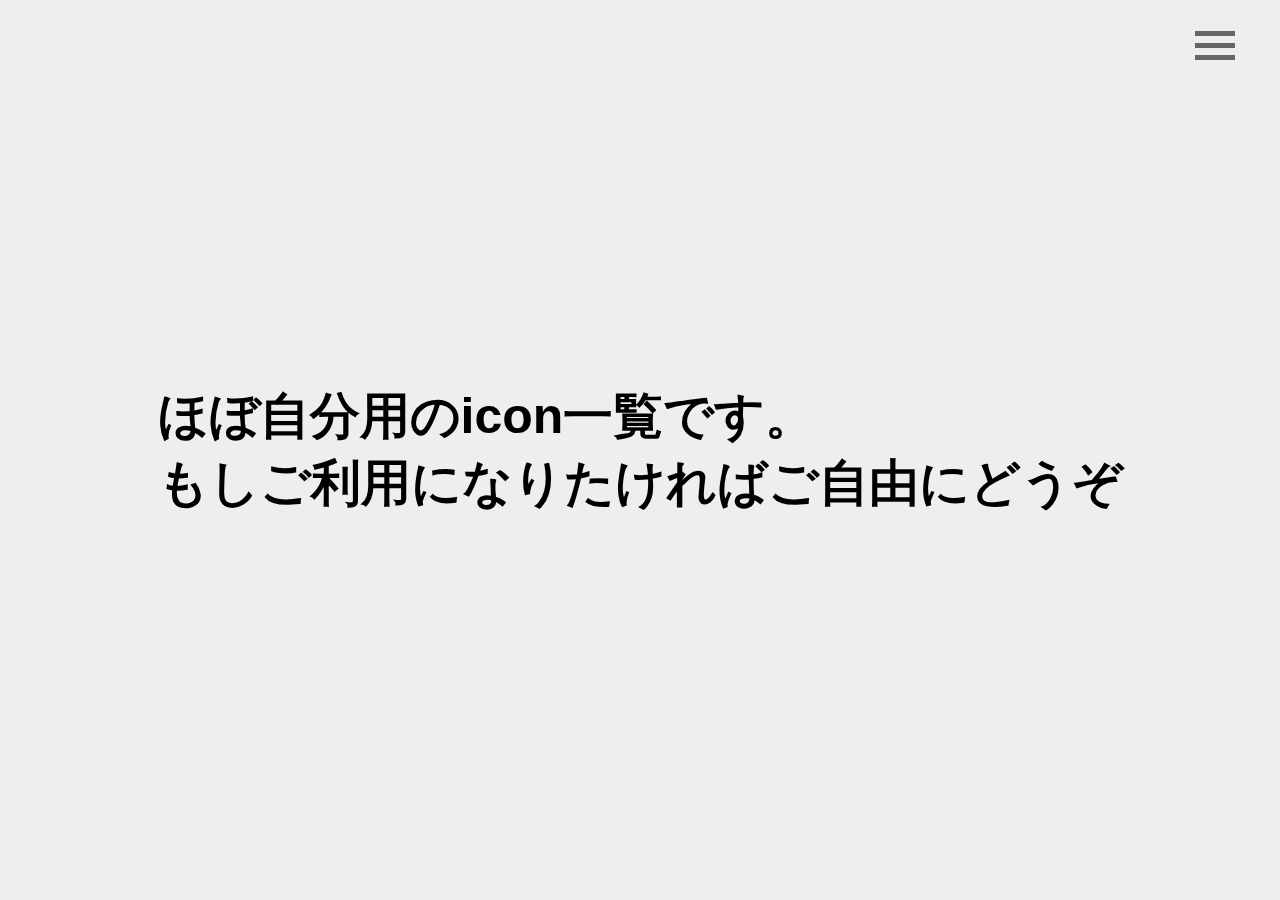
<file: index.html>
<!DOCTYPE html>
<html lang="jp">
<head>
  <meta charset="utf-8">
  <!-- <meta name="robots" content="index,follow" /> -->
  <title>cssTips</title>
  <!-- <meta name="description" content="説明文" /> -->
  <meta name="viewport" content="width=device-width,minimum-scale=1,initial-scale=1">
  <link rel="stylesheet" href="index.css">
  <meta http-equiv="X-UA-Compatible" content="IE=Edge">
<!--
  <link rel="shortcut icon" href="ファイル名.ico">

  <link rel="apple-touch-icon-precomposed" href="画像のパス/apple-touch-icon-precomposed.png">

  <meta property="og:site_name" content="サイト名" />
  <meta property="og:url" content="ページURL" />
  <meta property="og:type" content="ページタイプ" />
  <meta property="og:title" content="ページタイトル" />
  <meta property="og:description" content="ページ説明文"/>
  <meta property="og:image" content="サムネイル画像URL" />
  <meta property="fb:app_id" content="appIdを入力" />
  <meta property="og:locale" content="ja_JP" />

  <meta name="twitter:card" content="カードの種類" />
  <meta name="twitter:site" content="@ユーザー名" />
  <meta name="twitter:description" content="ページ説明文" />
  <meta name="twitter:image:src" content="サムネイル画像URL" /> -->
</head>
<body>
  <div class="index">
    <h1 class="index_title">ほぼ自分用のicon一覧です。<br>もしご利用になりたければご自由にどうぞ</h1>
    <!-- メニューバー -->
    <div class="index_menu" id="js_menu" aria-hidden="true">
      <button class="index_menu_btn" id="js_btn" aria-expanded="false">
        <span class="index_menu_btn_bar"></span>
      </button>
      <div class="index_menu_box">
        <ul class="index_menu_box_list">
          <li class="index_menu_box_list_item">
            <a class="index_menu_box_list_item_link u-focus" href="./menu/menu.html">Menu</a>
          </li>
        </ul>
      </div>
    </div>
  </div>
  <!-- メニューバー -->
  <script src="index.js"></script>
</body>
</html>
</file>
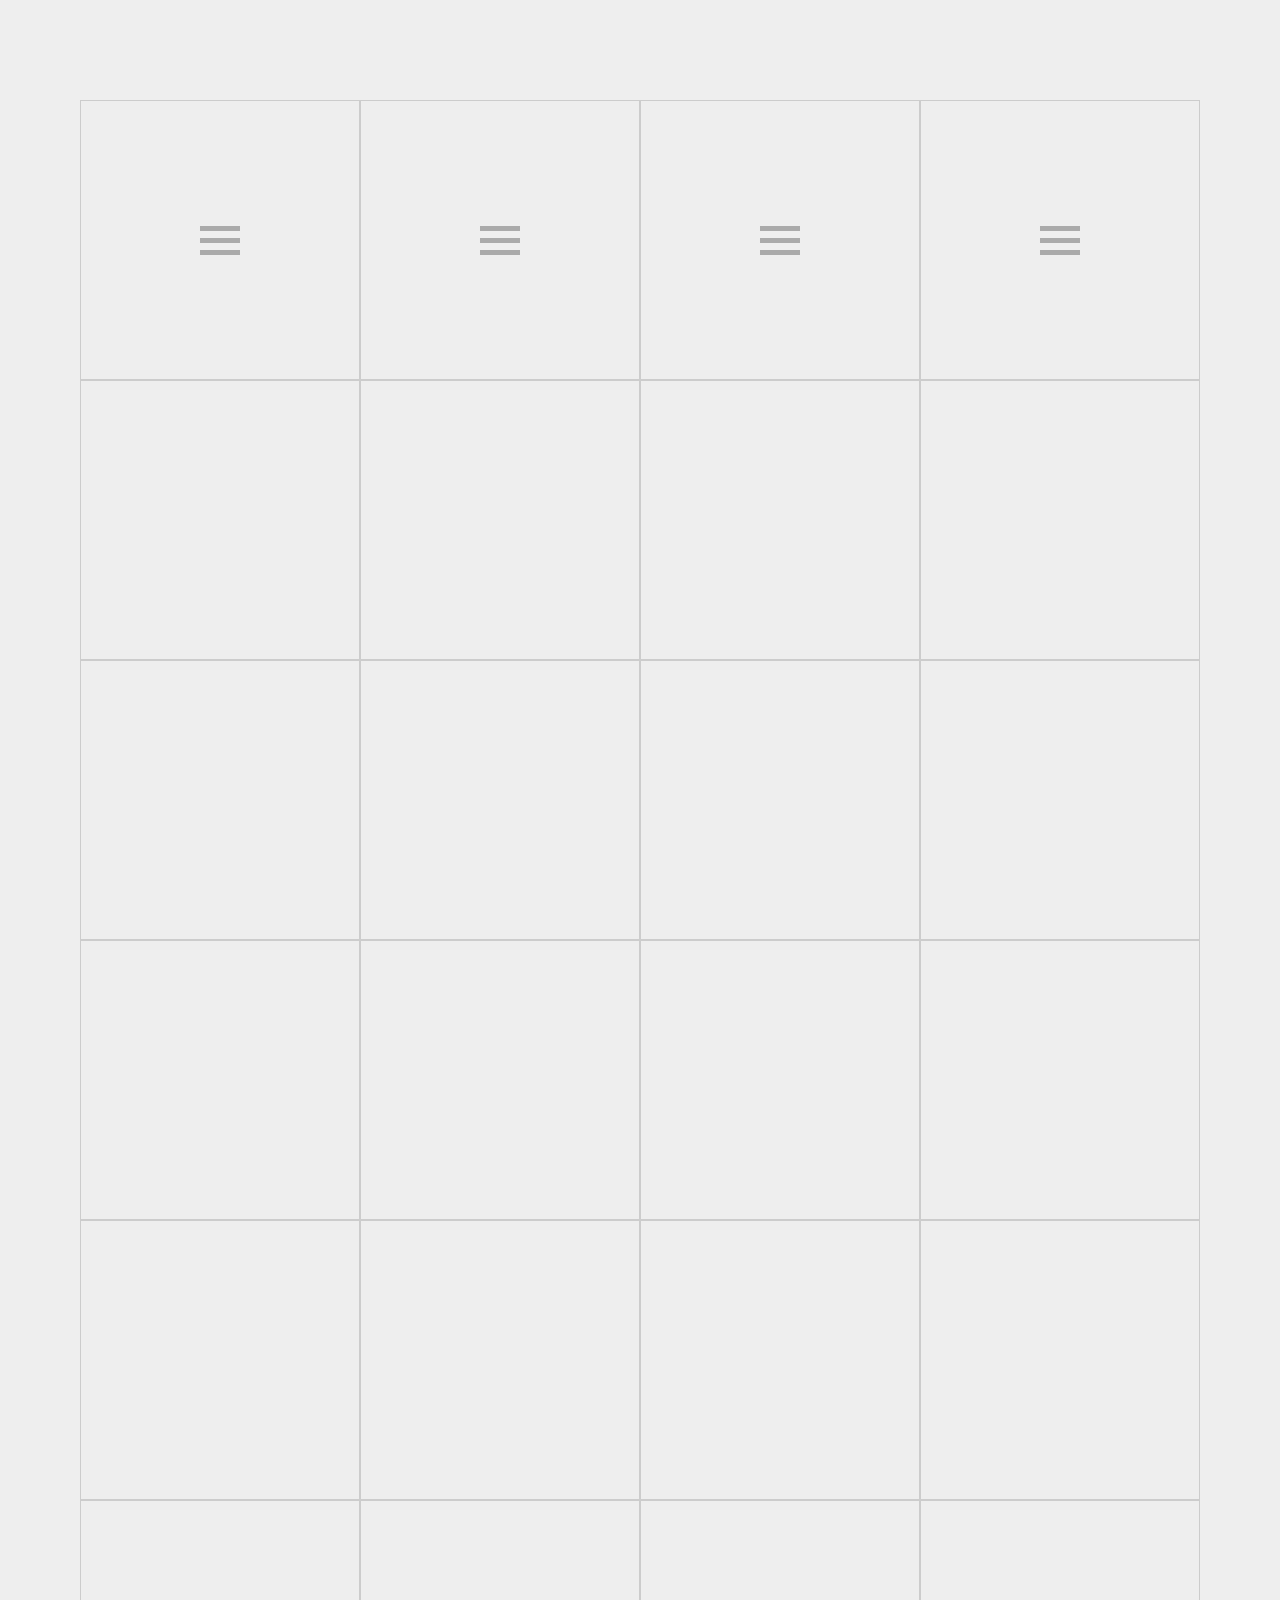
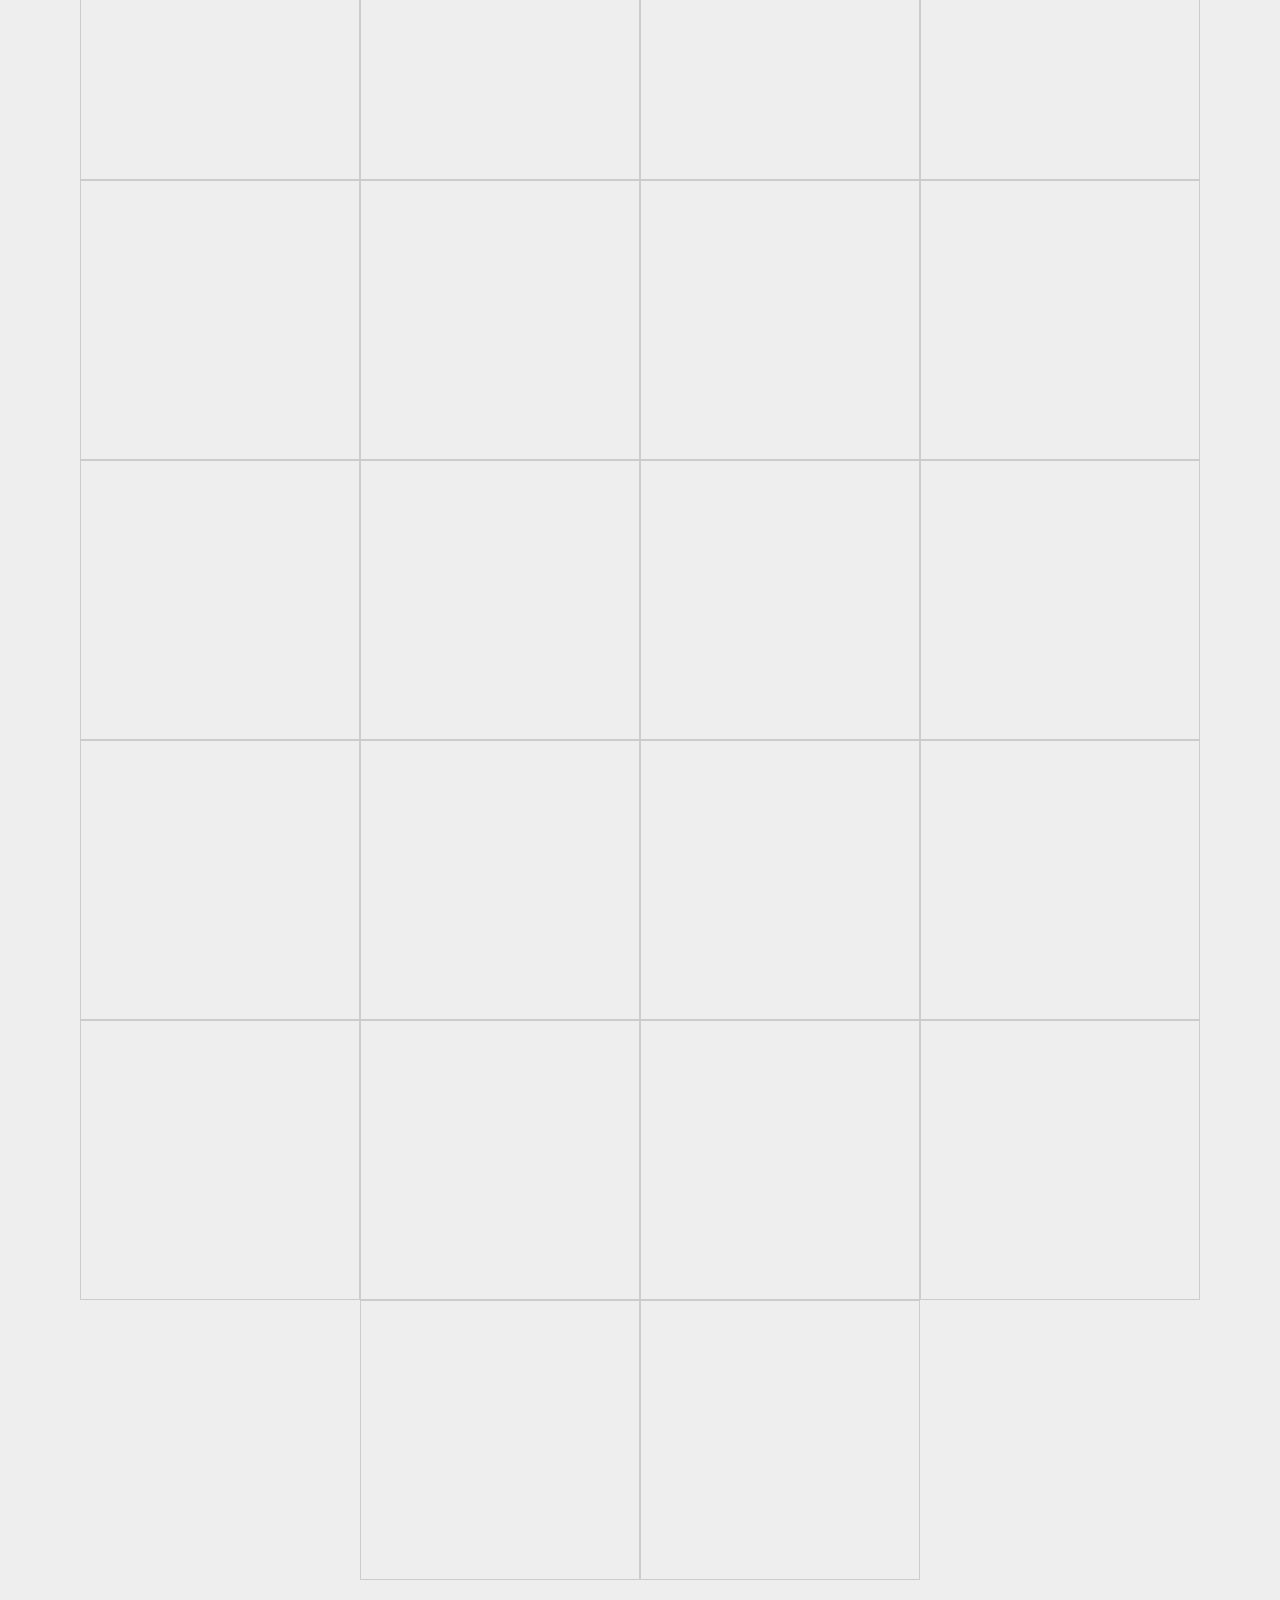
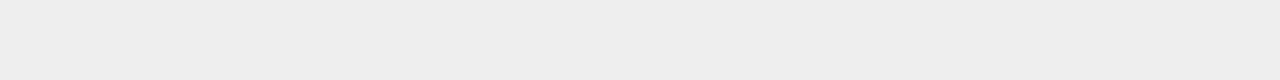
<file: menu/menu.html>
<!DOCTYPE html>
<html lang="jp">
<head>
  <meta charset="utf-8">
  <!-- <meta name="robots" content="index,follow" /> -->
  <!-- <title>cssTips</title> -->
  <!-- <meta name="description" content="説明文" /> -->
  <meta name="viewport" content="width=device-width,minimum-scale=1,initial-scale=1">
  <link rel="stylesheet" href="../index.css">
  <link rel="stylesheet" href="menu.css">
  <meta http-equiv="X-UA-Compatible" content="IE=Edge">

  <!-- <link rel="shortcut icon" href="ファイル名.ico">

  <link rel="apple-touch-icon-precomposed" href="画像のパス/apple-touch-icon-precomposed.png">

  <meta property="og:site_name" content="サイト名" />
  <meta property="og:url" content="ページURL" />
  <meta property="og:type" content="ページタイプ" />
  <meta property="og:title" content="ページタイトル" />
  <meta property="og:description" content="ページ説明文"/>
  <meta property="og:image" content="サムネイル画像URL" />
  <meta property="fb:app_id" content="appIdを入力" />
  <meta property="og:locale" content="ja_JP" />

  <meta name="twitter:card" content="カードの種類" />
  <meta name="twitter:site" content="@ユーザー名" />
  <meta name="twitter:description" content="ページ説明文" />
  <meta name="twitter:image:src" content="サムネイル画像URL" /> -->
</head>
<body>
  <div class="menu">
    <article class="menu_items">
      <button class="menu_items_btn1" id="js_btn" aria-expanded="false">
        <span class="menu_items_btn1_bar"></span>
      </button>
    </article>
    <article class="menu_items">
      <button class="menu_items_btn2" id="js_btn2" aria-expanded="false">
        <span class="menu_items_btn2_bar"></span>
      </button>
    </article>
    <article class="menu_items">
      <button class="menu_items_btn3" id="js_btn3" aria-expanded="false">
        <span class="menu_items_btn3_bar"></span>
      </button>
    </article>
    <article class="menu_items">
      <button class="menu_items_btn4" id="js_btn4" aria-expanded="false">
        <span class="menu_items_btn4_bar"></span>
      </button>
    </article>
    <article class="menu_items"></article>
    <article class="menu_items"></article>
    <article class="menu_items"></article>
    <article class="menu_items"></article>
    <article class="menu_items"></article>
    <article class="menu_items"></article>
    <article class="menu_items"></article>
    <article class="menu_items"></article>
    <article class="menu_items"></article>
    <article class="menu_items"></article>
    <article class="menu_items"></article>
    <article class="menu_items"></article>
    <article class="menu_items"></article>
    <article class="menu_items"></article>
    <article class="menu_items"></article>
    <article class="menu_items"></article>
    <article class="menu_items"></article>
    <article class="menu_items"></article>
    <article class="menu_items"></article>
    <article class="menu_items"></article>
    <article class="menu_items"></article>
    <article class="menu_items"></article>
    <article class="menu_items"></article>
    <article class="menu_items"></article>
    <article class="menu_items"></article>
    <article class="menu_items"></article>
    <article class="menu_items"></article>
    <article class="menu_items"></article>
    <article class="menu_items"></article>
    <article class="menu_items"></article>
    <article class="menu_items"></article>
    <article class="menu_items"></article>
    <article class="menu_items"></article>
    <article class="menu_items"></article>
    <article class="menu_items"></article>
    <article class="menu_items"></article>
    <article class="menu_items"></article>
    <article class="menu_items"></article>
  </div>
  <script src="menu.js"></script>
</body>
</html>
</file>
<file: index.css>
/* ---------- リセットcss ---------- */
html{color:#000;background:#eee}body,div,dl,dt,dd,ul,ol,li,h1,h2,h3,h4,h5,h6,pre,code,form,fieldset,legend,input,textarea,p,blockquote,th,td{margin:0;padding:0}table{border-collapse:collapse;border-spacing:0}fieldset,img{border:0}address,caption,cite,code,dfn,em,strong,th,var{font-style:normal;font-weight:normal}ol,ul{list-style:none}caption,th{text-align:left}h1,h2,h3,h4,h5,h6{font-size:100%;font-weight:normal}q:before,q:after{content:''}abbr,acronym{border:0;font-variant:normal}sup{vertical-align:text-top}sub{vertical-align:text-bottom}input,textarea,select{font-family:inherit;font-size:inherit;font-weight:inherit;*font-size:100%}legend{color:#000}#yui3-css-stamp.cssreset{display:none}

*{
  -webkit-font-smoothing: antialiased;
  -moz-osx-font-smoothing: grayscale;
  font-family: 游ゴシック体, 'Yu Gothic', YuGothic, 'ヒラギノ角ゴシック Pro', 'Hiragino Kaku Gothic Pro', メイリオ, Meiryo, Osaka, 'ＭＳ Ｐゴシック', 'MS PGothic', sans-serif;
  box-sizing: border-box;
}

a{
  text-decoration: none;
  color: inherit;
}

a:hover{
  opacity: .7;
}

img {
  width: 100%;
  height: auto;
  vertical-align: bottom;
}
/* ---------- リセットcss ---------- */

/* module */
/* --------------------------------- */
/* --------------------------------- */
/* module */

/* utility */
/* --------------------------------- */
.u-focus {
  outline: none !important;
}

.u-focus:focus {
  outline-offset: 2px;
  outline: solid 3px #109AD8 !important;
}
/* --------------------------------- */
/* utility */

/* ---------- 本体 ---------- */
.index {
  position: relative;
  display: flex;
  justify-content: center;
  align-items: center;
  width: 100vw;
  height: 100vh;
  padding: 20px;
}

.index_title {
  font-size: 50px;
  font-weight: bold;
}

.index_menu {
  position: fixed;
  top: 0;
  left: 100vw;
  transition: .5s;
}

.index_menu[aria-hidden="false"] {
  left: calc(100vw - 300px);
}

/* icon */
.index_menu_btn {
  position: absolute;
  top: 20px;
  left: -90px;
  width: 50px;
  height: 50px;
  padding: 0;
  background: initial;
  border: none;
  cursor: pointer;
}

.index_menu_btn:focus {
  outline: none;
}

.index_menu_btn:focus-visible {
  outline-offset: 2px;
  outline: solid 3px #109AD8;
}

.index_menu_btn_bar {
  position: relative;
  display: block;
  margin: 0 auto;
  width: 40px;
  height: 5px;
  background: #666;
  transition: .3s;
}

.index_menu_btn_bar::before {
  position: absolute;
  top: -12px;
  display: block;
  width: 40px;
  height: 5px;
  background: #666;
  transition: .3s;
  content: "";
}

.index_menu_btn_bar::after {
  position: absolute;
  top: 12px;
  display: block;
  width: 40px;
  height: 5px;
  background: #666;
  transition: .3s;
  content: "";
}

.index_menu_btn[aria-expanded="true"] .index_menu_btn_bar {
  background: none;
}

.index_menu_btn[aria-expanded="true"] .index_menu_btn_bar::before {
  top: 0;
  transform: rotate(45deg);
}

.index_menu_btn[aria-expanded="true"] .index_menu_btn_bar::after {
  top: 0;
  transform: rotate(-45deg);
}
/* icon */

.index_menu_box {
  display: block;
  width: 300px;
  height: 100vh;
  background: #999;
}

.index_menu_box_list {
  width: 100%;
  padding-top: 10px;
}

.index_menu_box_list_item {
  height: 69px;
  text-align: center;
  transition: .3s;
  cursor: pointer;
}

.index_menu_box_list_item:hover {
  background: #aaa;
}

.index_menu_box_list_item_link {
  display: block;
  padding: 20px 0;
  font-size: 20px;
  font-weight: bold;
}
/* ---------- 本体 ---------- */

@media screen and (max-width: 600px) {
  .index_title{
    font-size: 30px;
  }
}
</file>
<file: menu/menu.css>
@charset "UTF-8";

.menu {
  display: flex;
  flex-wrap: wrap;
  justify-content: center;
  align-items: center;
  margin: 100px 0;
}

.menu_items {
  display: flex;
  justify-content: center;
  align-items: center;
  width: 280px;
  height: 280px;
  border: solid 1px #ccc;
}

/* icon1 */
.menu_items_btn1 {
  width: 50px;
  height: 50px;
  padding: 0;
  background: initial;
  border: none;
  cursor: pointer;
}

.menu_items_btn1:focus {
  outline: none;
}

.menu_items_btn1:focus-visible {
  outline-offset: 2px;
  outline: solid 3px #109AD8;
}

.menu_items_btn1_bar {
  position: relative;
  display: block;
  margin: 0 auto;
  width: 40px;
  height: 5px;
  background: #aaa;
  transition: .3s;
}

.menu_items_btn1_bar::before {
  position: absolute;
  top: -12px;
  display: block;
  width: 40px;
  height: 5px;
  background: #aaa;
  transition: .3s;
  content: "";
}

.menu_items_btn1_bar::after {
  position: absolute;
  top: 12px;
  display: block;
  width: 40px;
  height: 5px;
  background: #aaa;
  transition: .3s;
  content: "";
}

.menu_items_btn1[aria-expanded="true"] .menu_items_btn1_bar {
  background: none;
}

.menu_items_btn1[aria-expanded="true"] .menu_items_btn1_bar::before {
  top: 0;
  transform: rotate(45deg);
}

.menu_items_btn1[aria-expanded="true"] .menu_items_btn1_bar::after {
  top: 0;
  transform: rotate(-45deg);
}
/* icon1 */

/* icon2 */
.menu_items_btn2 {
  width: 50px;
  height: 50px;
  padding: 0;
  background: initial;
  border: none;
  cursor: pointer;
}

.menu_items_btn2:focus {
  outline: none;
}

.menu_items_btn2:focus-visible {
  outline-offset: 2px;
  outline: solid 3px #109AD8;
}

.menu_items_btn2_bar {
  position: relative;
  display: block;
  margin: 0 auto;
  width: 40px;
  height: 5px;
  background: #aaa;
  transition: .3s;
}

.menu_items_btn2_bar::before {
  position: absolute;
  top: -12px;
  display: block;
  width: 40px;
  height: 5px;
  background: #aaa;
  transition: .3s;
  content: "";
}

.menu_items_btn2_bar::after {
  position: absolute;
  top: 12px;
  display: block;
  width: 40px;
  height: 5px;
  background: #aaa;
  transition: .3s;
  content: "";
}

.menu_items_btn2[aria-expanded="true"] .menu_items_btn2_bar {
  background: none;
}

.menu_items_btn2[aria-expanded="true"] .menu_items_btn2_bar::before {
  top: 0;
}

.menu_items_btn2[aria-expanded="true"] .menu_items_btn2_bar::after {
  top: 0;
  transform: rotate(-90deg);
}
/* icon2 */

/* icon3 */
.menu_items_btn3 {
  width: 50px;
  height: 50px;
  padding: 0;
  background: initial;
  border: none;
  cursor: pointer;
}

.menu_items_btn3:focus {
  outline: none;
}

.menu_items_btn3:focus-visible {
  outline-offset: 2px;
  outline: solid 3px #109AD8;
}

.menu_items_btn3_bar {
  position: relative;
  display: block;
  margin: 0 auto;
  width: 40px;
  height: 5px;
  background: #aaa;
  transition: .3s;
}

.menu_items_btn3_bar::before {
  position: absolute;
  top: -12px;
  display: block;
  width: 40px;
  height: 5px;
  background: #aaa;
  transition: .3s;
  content: "";
}

.menu_items_btn3_bar::after {
  position: absolute;
  top: 12px;
  display: block;
  width: 40px;
  height: 5px;
  background: #aaa;
  transition: .3s;
  content: "";
}

.menu_items_btn3[aria-expanded="true"] .menu_items_btn3_bar {
  background: none;
}

.menu_items_btn3[aria-expanded="true"] .menu_items_btn3_bar::before {
  top: 0;
}

.menu_items_btn3[aria-expanded="true"] .menu_items_btn3_bar::after {
  top: 0;
}
/* icon3 */

/* icon4 */
.menu_items_btn4 {
  width: 50px;
  height: 50px;
  padding: 0;
  background: initial;
  border: none;
  cursor: pointer;
}

.menu_items_btn4:focus {
  outline: none;
}

.menu_items_btn4:focus-visible {
  outline-offset: 2px;
  outline: solid 3px #109AD8;
}

.menu_items_btn4_bar {
  position: relative;
  display: block;
  margin: 0 auto;
  width: 40px;
  height: 5px;
  background: #aaa;
  transition: .3s;
}

.menu_items_btn4_bar::before {
  position: absolute;
  top: -12px;
  display: block;
  width: 40px;
  height: 5px;
  background: #aaa;
  transition: .3s;
  content: "";
}

.menu_items_btn4_bar::after {
  position: absolute;
  top: 12px;
  display: block;
  width: 40px;
  height: 5px;
  background: #aaa;
  transition: .3s;
  content: "";
}

.menu_items_btn4[aria-expanded="true"] .menu_items_btn4_bar::before {
  top: 7px;
  left: 0;
  width: 15px;
  height: 15px;
  background: none;
  border-style: solid;
  border-width: 0 0 5px 5px;
  border-color: #aaa;
  opacity: 0;
  transform: rotate(45deg);
}

.menu_items_btn4[aria-expanded="true"] .menu_items_btn4_bar::after {
  top: -7px;
  left: 0;
  width: 15px;
  height: 15px;
  background: none;
  border-style: solid;
  border-width: 0 0 5px 5px;
  border-color: #aaa;
  transform: rotate(45deg);
}
/* icon4 */
</file>
